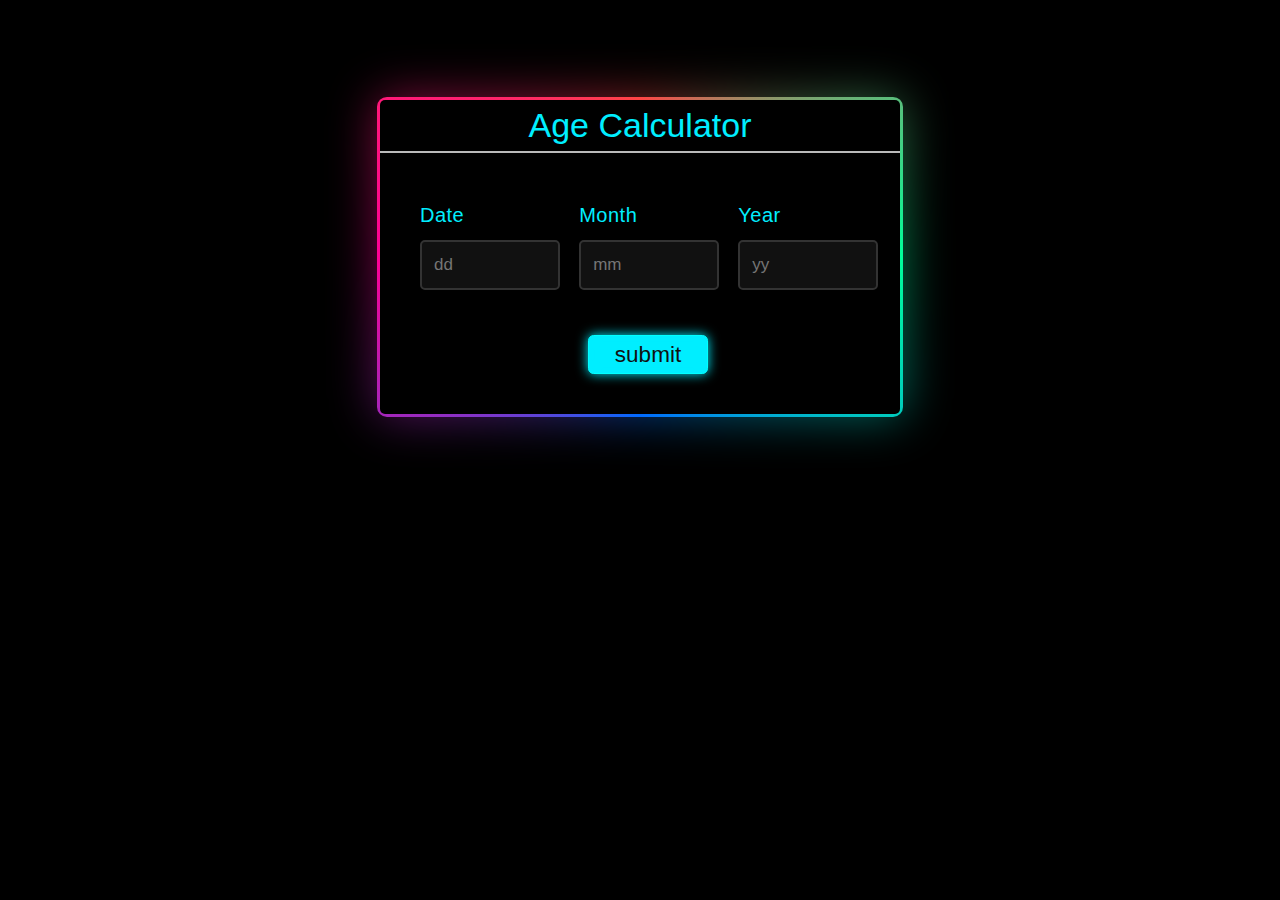
<file: Age Calculator/first page/index.html>
<!DOCTYPE html>
<html lang="en">
<head>
    <meta charset="UTF-8">
    <meta name="viewport" content="width=device-width, initial-scale=1.0">
    <title>Document</title>
    <link rel="stylesheet" href="style.css">
</head>
<body>
    <div class="container">
        <div class="base">
            <h3>Age Calculator</h3>
        </div>
        <div class="block">
            <p class="title">Date</p>
            <input type="text" name="date" id="date" placeholder="dd" required minlength="1" maxlength="2">
        </div>
        <div class="block">
            <p class="title">Month</p>
            <input type="text" name="month" id="month" placeholder="mm"required minlength="1" maxlength="2">
        </div>
        <div class="block">
            <p class="title">Year</p>
            <input type="text" name="year" id="year" placeholder="yy"required minlength="4" maxlength="4">
        </div>
        <div class="submit">
            <input type="button" name="submit" value="submit" onclick="age()">
        </div>
        <div id="age"></div>
    </div>
    

    <script src="script.js"></script>
</body>
</html>
</file>
<file: Age Calculator/first page/style.css>
*{
    box-sizing: border-box;
}
body{
    font-family: sans-serif;
    background-color:#000;
    font-size: 15px;
    line-height: 1.5;
    padding: 0;
    margin: 0;
}
.container{
    width: 520px;
    height: auto;
    min-height: 100px;
    margin:100px auto;
    background-color: #000;
    border-radius: 5px;
    -webkit-border-radius: 5px;
    -moz-border-radius: 5px;
    -ms-border-radius: 5px;
    -o-border-radius: 5px;
    /* border: 1px solid #0ef; */
    /* box-shadow: inset 0 0 0.5em 0 #0ef, 0 0 0.5em 0 #0ef ; */
    position: relative;

}

@property --angle{
    syntax:"<angle>";
    initial-value: 0deg;
    inherits: false;
}



.container::after ,.container::before{
    
    content: '';
    position: absolute;
    height: 100%;
    width: 100%;
    background-image: conic-gradient(from var(--angle),#ff4545,#00ff99,#006aff,#ff0095,#ff4545);
    top: 50%;
    left: 50%;
    translate:-50% -50%;
    z-index: -1;
    padding: 3px;
    border-radius: 10px;
    -webkit-border-radius: 10px;
    -moz-border-radius: 10px;
    -ms-border-radius: 10px;
    -o-border-radius: 10px;
    animation: 3s;
    -webkit-animation: 3s spin linear infinite;
}
.container::before{
    filter: blur(1.5rem);
    -webkit-filter: blur(1.5rem);
    opacity: 0.5;
}
@keyframes spin{
    from{
        --angle:0deg
    }
    to{
        --angle:360deg
    }
}






.base h3 {
    font-size: 26px;
    text-align: center;
    font-weight: normal;
    margin-top: 0px;
    box-shadow: 0px 2px #bababa;
    font-size: 34px;
    color: #0ef;


}
.block{
    width: 135px;
    padding: 5px 20px;
    margin-left: 20px;
    display: inline-block;

}
.title{
    font-size: 20px;
    text-align: left;
    font-weight: normal;
    line-height: 0.5;
    letter-spacing: 0.5px;
    word-spacing: 2.7px;
    color: #0ef;

}
input[type=text]{
    width: 140px;
    margin: auto;
    outline: none;
    min-height: 50px;
    border: 2px solid #333;
    padding: 12px;
    background-color: #111;
    border-radius: 5px;
    -webkit-border-radius: 5px;
    -moz-border-radius: 5px;
    -ms-border-radius: 5px;
    -o-border-radius: 5px;
    color: #fff;
    font-size: 17px;
}
input[type=button]{
    width: 120px;
    margin-left: 40%;
    margin-top: 40px;
    font-size: 1.5em;
    cursor: pointer;
    background-color: #0ef;
    color: #111;
    border: 1px solid cyan;
    padding: 0.25em 1em;
    border-radius: 0.25em;
    -webkit-border-radius: 0.25em;
    -moz-border-radius: 0.25em;
    -ms-border-radius: 0.25em;
    -o-border-radius: 0.25em;
    box-shadow: inset 0 0 0.5em 0 #0ef, 0 0 0.5em 0 #0ef ;

}
input[type=button]:hover{
    color: #fff;
    transition-property: box-shadow;
    transition-duration: .5s;
    box-shadow: inset 0 0 0.5em 0 #0ef, 0 0 0.5em 0 #0ef ;

}
#age{
    padding: 20px;
    text-align: center;
    overflow: hidden;
    font-size: 23px;
    font-weight: normal;
    line-height: 1.5;
    word-spacing: 2.7px;
    color: #fff;

}
</file>
